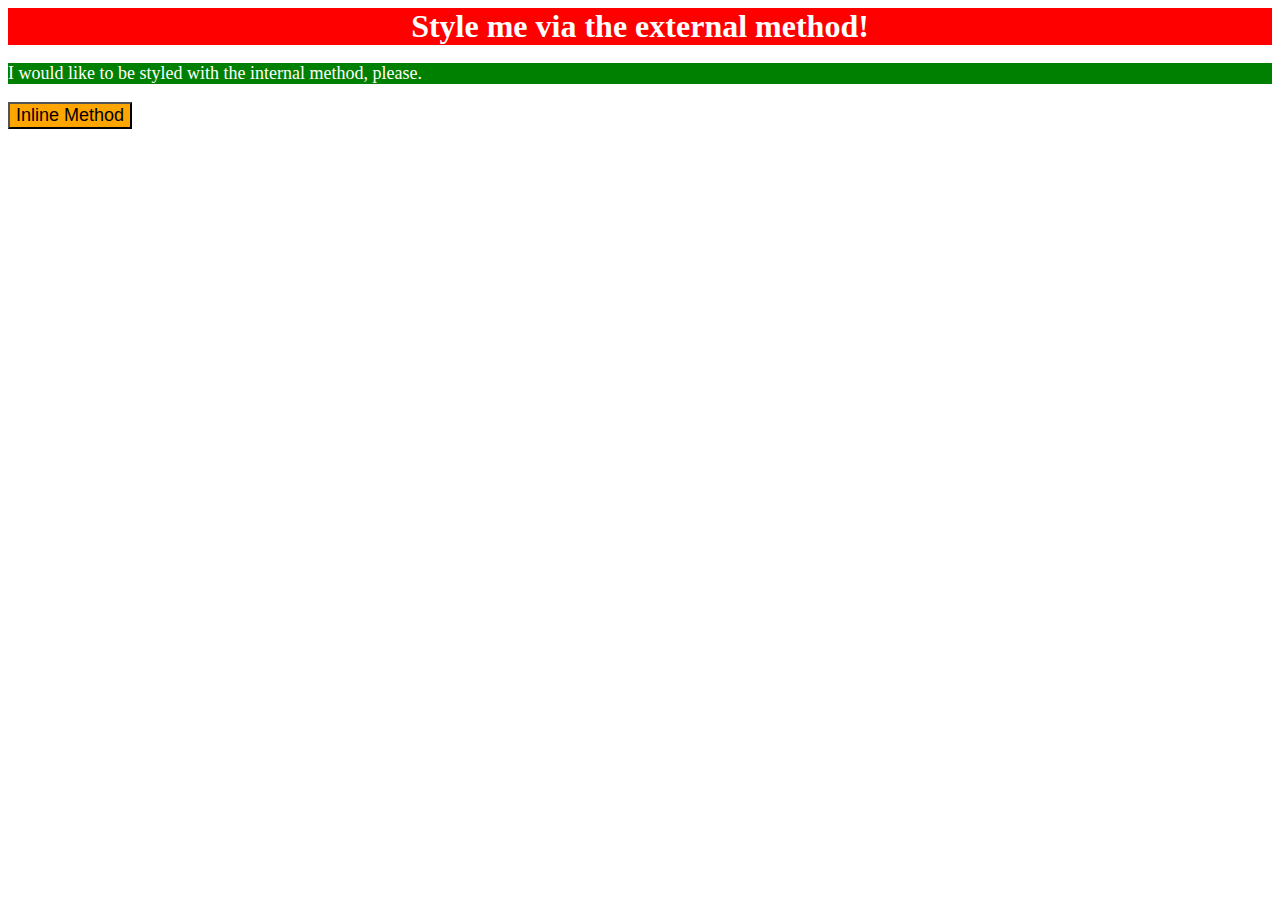
<file: foundations/intro-to-css/01-css-methods/index.html>
<!DOCTYPE html>
<html lang="en">
  <head>
    <meta charset="UTF-8">
    <meta http-equiv="X-UA-Compatible" content="IE=edge">
    <meta name="viewport" content="width=device-width, initial-scale=1.0">
    <link rel="stylesheet" href="styles.css">
    <style>
      p {
        color: white;
        background-color: green;
        font-size: 18px;
      }
    </style>
    <title>Methods for Adding CSS</title>
  </head>
  <body>
    <div>Style me via the external method!</div>
    <p>I would like to be styled with the internal method, please.</p>
    <button style="background-color:orange; font-size: 18px">Inline Method</button>
  </body>
</html>
</file>
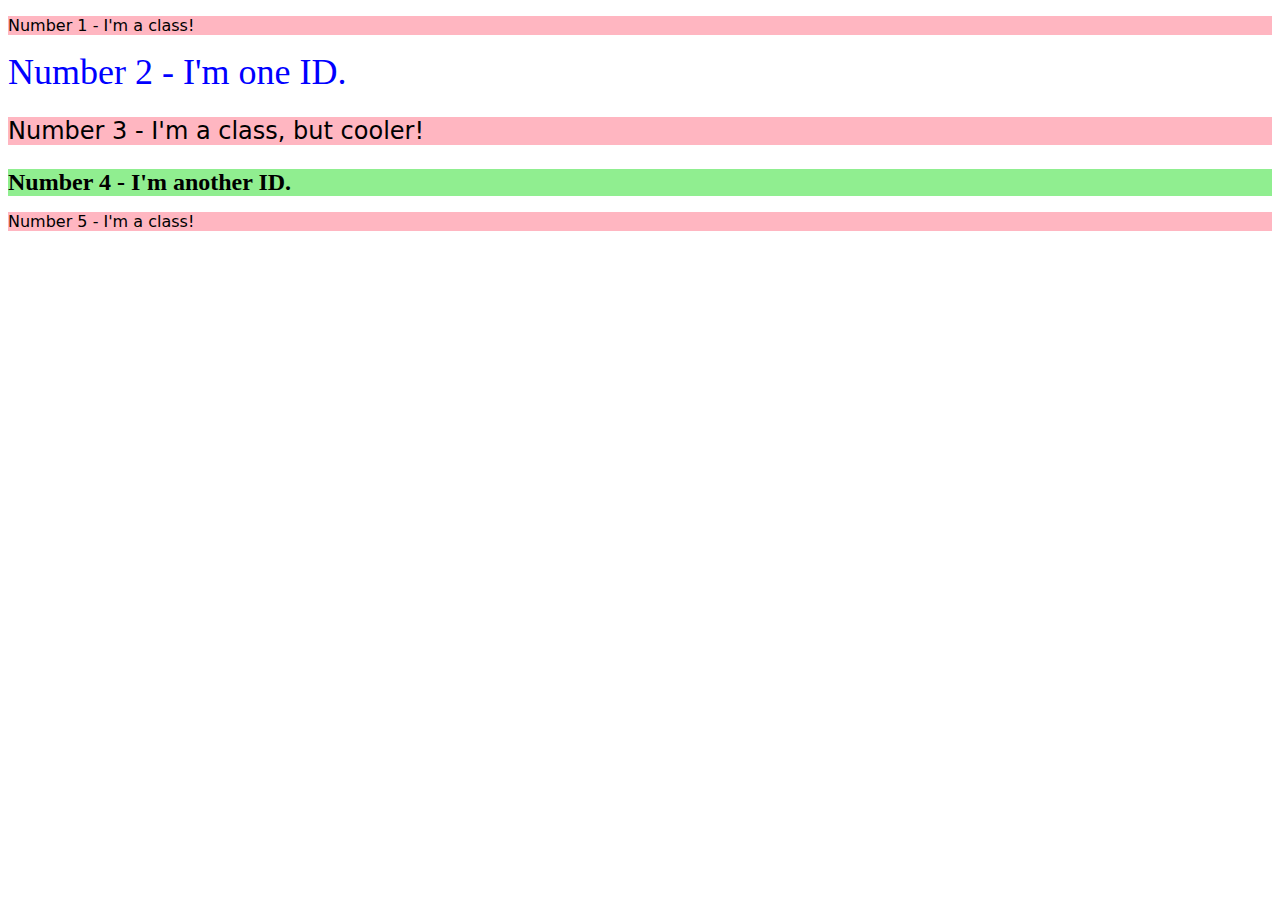
<file: foundations/intro-to-css/02-class-id-selectors/index.html>
<!DOCTYPE html>
<html lang="en">
  <head>
    <meta charset="UTF-8">
    <meta http-equiv="X-UA-Compatible" content="IE=edge">
    <meta name="viewport" content="width=device-width, initial-scale=1.0">
    <title>Class and ID Selectors</title>
    <link rel="stylesheet" href="style.css">
  </head>
  <body>
    <p class="odd-number">Number 1 - I'm a class!</p>
    <div id="second-elem">Number 2 - I'm one ID.</div>
    <p class="odd-number font-size">Number 3 - I'm a class, but cooler!</p>
    <div id="fourth-elem" class="font-size">Number 4 - I'm another ID.</div>
    <p class="odd-number">Number 5 - I'm a class!</p>
  </body>
</html>
</file>
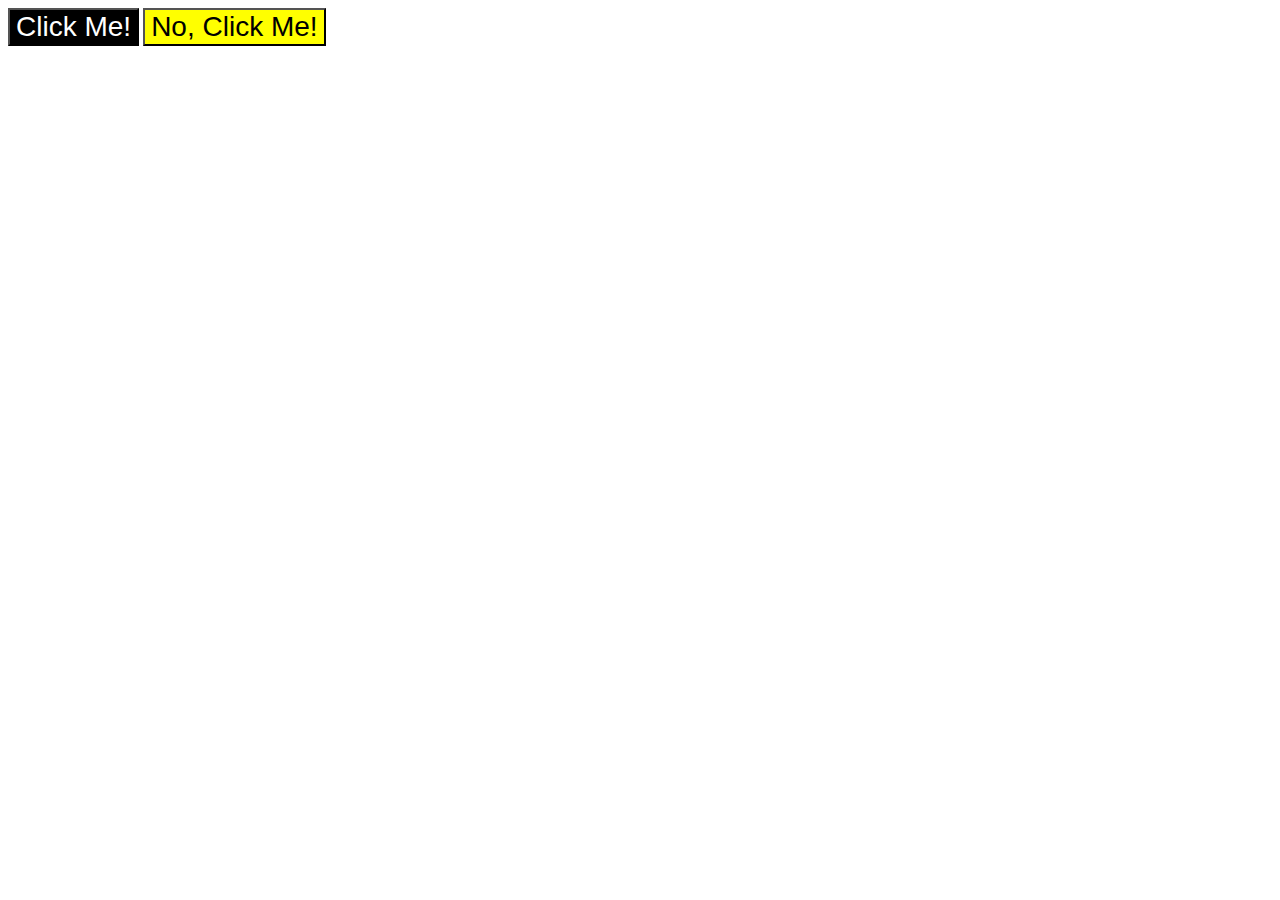
<file: foundations/intro-to-css/03-grouping-selectors/index.html>
<!DOCTYPE html>
<html lang="en">
  <head>
    <meta charset="UTF-8">
    <meta http-equiv="X-UA-Compatible" content="IE=edge">
    <meta name="viewport" content="width=device-width, initial-scale=1.0">
    <title>Grouping Selectors</title>
    <link rel="stylesheet" href="style.css">
  </head>
  <body>
    <button class="button1">Click Me!</button>
    <button class="button2">No, Click Me!</button>
  </body>
</html>
</file>
<file: foundations/intro-to-css/01-css-methods/styles.css>
div {
    color: white;
    background-color: red;
    font-size: 32px;
    text-align: center;
    font-weight: bold;
}
</file>
<file: foundations/intro-to-css/02-class-id-selectors/style.css>
.odd-number {
    background-color: lightpink;
    font-family: Verdana, "DejaVu Sans", sans-serif;
}

.font-size {
    font-size: 24px;
}

#second-elem {
    color: blue;
    font-size: 36px;
}

#fourth-elem {
    background-color: lightgreen;
    font-weight: bold;
}
</file>
<file: foundations/intro-to-css/03-grouping-selectors/style.css>
.button1,
.button2 {
    font-size: 28px;
    font: Helvetica, "Times New Roman", sans-serif;
}

.button1 {
    background-color: black;
    color: white;
}

.button2 {
    background-color: yellow;
}
</file>
